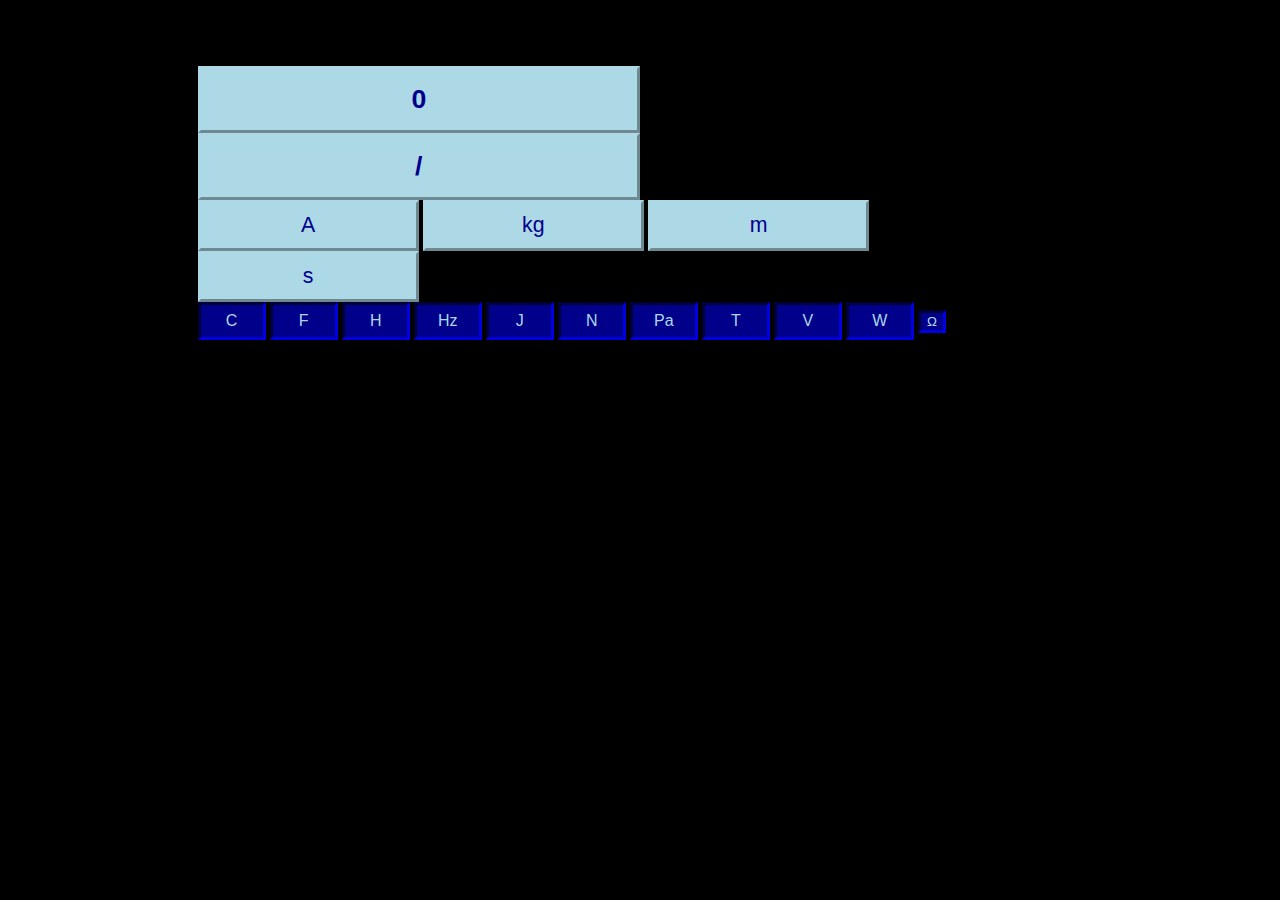
<file: index.html>
<!DOCTYPE html>
<html>
<head lang="en">
    <meta charset="UTF-8">
    <title>Physics // CJStone</title>
    <link href="style.css" rel="stylesheet" type="text/css"/>
</head>
<body>
<div id="popup">
    <label id="label"></label><br/>
    <input type="reset" id="reset" value="0" class="control">
    <input type="submit" id="divBtn" value="/" class="control"><br/>
    <input type="submit" id="ABtn" value="A" class="base">
    <input type="submit" id="kgBtn" value="kg" class="base">
    <input type="submit" id="mBtn" value="m" class="base">
    <input type="submit" id="sBtn" value="s" class="base"><br/>
    <input type="submit" id="CBtn" value="C" disabled class="derived">
    <input type="submit" id="FBtn" value="F" disabled class="derived">
    <input type="submit" id="HBtn" value="H" disabled class="derived">
    <input type="submit" id="HzBtn" value="Hz" disabled class="derived">
    <input type="submit" id="JBtn" value="J" disabled class="derived">
    <input type="submit" id="NBtn" value="N" disabled class="derived">
    <input type="submit" id="PaBtn" value="Pa" disabled class="derived">
    <input type="submit" id="TBtn" value="T" disabled class="derived">
    <input type="submit" id="VBtn" value="V" disabled class="derived">
    <input type="submit" id="WBtn" value="W" disabled class="derived">
    <input type="submit" id="omegaBtn" value="&Omega;" disabled><br/>
    <label id="measLbl"></label><br/>
    <label id="abbrLbl"></label>
</div>
<script type="text/javascript">
    var A = 0;
    var kg = 0;
    var m = 0;
    var s = 0;
    var label = document.getElementById("label");
    var reset = document.getElementById("reset");
    var divBtn = document.getElementById("divBtn");
    var ABtn = document.getElementById("ABtn");
    var kgBtn = document.getElementById("kgBtn");
    var mBtn = document.getElementById("mBtn");
    var sBtn = document.getElementById("sBtn");
    var CBtn = document.getElementById("CBtn");
    var FBtn = document.getElementById("FBtn");
    var HBtn = document.getElementById("HBtn");
    var HzBtn = document.getElementById("HzBtn");
    var JBtn = document.getElementById("JBtn");
    var NBtn = document.getElementById("NBtn");
    var PaBtn = document.getElementById("PaBtn");
    var TBtn = document.getElementById("TBtn");
    var VBtn = document.getElementById("VBtn");
    var WBtn = document.getElementById("WBtn");
    var omegaBtn = document.getElementById("omegaBtn");
    var measLbl = document.getElementById("measLbl");
    var abbrLbl= document.getElementById("abbrLbl");
    var multiDiv = 1;
    var debug = 0;
    enableButton(ABtn);
    enableButton(kgBtn);
    enableButton(mBtn);
    enableButton(sBtn);
    enableButton(divBtn);
    enableButton(reset);
    ABtn.addEventListener("click", function() {
        A += multiDiv;
        displayFormula();
    });
    kgBtn.addEventListener("click", function() {
        kg += multiDiv;
        displayFormula();
    });
    mBtn.addEventListener("click", function() {
        m += multiDiv;
        displayFormula();
    });
    sBtn.addEventListener("click", function() {
        s += multiDiv;
        displayFormula();
    });
    CBtn.addEventListener("click", function() {
        A += multiDiv;
        s += multiDiv;
        displayFormula();
    });
    FBtn.addEventListener("click", function() {
        A  += multiDiv *  2;
        kg += multiDiv * -1;
        m  += multiDiv * -2;
        s  += multiDiv *  4;
        displayFormula();
    });
    HBtn.addEventListener("click", function() {
        A  += multiDiv * -2;
        kg += multiDiv;
        m  += multiDiv *  2;
        s  += multiDiv * -2;
        displayFormula();
    });
    HzBtn.addEventListener("click", function() {
        s += multiDiv * -1;
        displayFormula();
    });
    JBtn.addEventListener("click", function() {
        kg += multiDiv;
        m  += multiDiv *  2;
        s  += multiDiv * -2;
        displayFormula();
    });
    NBtn.addEventListener("click", function() {
        kg += multiDiv;
        m  += multiDiv;
        s  += multiDiv * -2;
        displayFormula();
    });
    PaBtn.addEventListener("click", function() {
        kg += multiDiv;
        m  += multiDiv * -1;
        s  += multiDiv * -2;
        displayFormula();
    });
    TBtn.addEventListener("click", function() {
        A  += multiDiv * -1;
        kg += multiDiv;
        s  += multiDiv * -2;
        displayFormula();
    });
    VBtn.addEventListener("click", function() {
        A  += multiDiv * -1;
        kg += multiDiv;
        m  += multiDiv *  2;
        s  += multiDiv * -3;
        displayFormula();
    });
    WBtn.addEventListener("click", function() {
        kg += multiDiv;
        m  += multiDiv *  2;
        s  += multiDiv * -3;
        displayFormula();
    });
    omegaBtn.addEventListener("click", function() {
        A  += multiDiv * -2;
        kg += multiDiv;
        m  += multiDiv *  2;
        s  += multiDiv * -3;
        displayFormula();
    });
    divBtn.addEventListener("click", function() {
        if (multiDiv == 1) {
            divBtn.style.border="3px blue inset";
            divBtn.style.background='blue';
            multiDiv = -1;
        } else {
            unsetDivide();
        }
    });
    reset.addEventListener("click", function() {
        A = 0;
        kg = 0;
        m = 0;
        s = 0;
        displayFormula();
    });
    function displayFormula() {
        var formula = "";
        var existing = false;
        if (A != 0) {
            formula = "A<sup>" + A + "</sup>";
            existing = true;
        }
        if (kg != 0) {
            if (existing) {
                formula += " &#8226; ";
            } else {
                existing = true;
            }
            formula += "kg<sup>" + kg + "</sup>";
        }
        if (m != 0) {
            if (existing) {
                formula += " &#8226; ";
            } else {
                existing = true;
            }
            formula += "m<sup>" + m + "</sup>";
        }
        if (s != 0) {
            if (existing) {
                formula += " &#8226; ";
            }
            formula += "s<sup>" + s + "</sup>";
        }
        label.innerHTML = formula;
        displayName();
        unsetDivide();
    }
    function unsetDivide() {
        divBtn.style.border="3px lightblue outset";
        divBtn.style.background='lightblue';
        multiDiv = 1;
    }
    document.addEventListener('keydown', function(event) {
        if (debug > 0)
            alert(event.keyCode);
        switch(event.keyCode) {
            case 48:  reset.click();    break;
            case 65:  ABtn.click();     break;
            case 67:  CBtn.click();     break;
            case 70:  FBtn.click();     break;
            case 72:  HBtn.click();     break;
            case 74:  JBtn.click();     break;
            case 75:  kgBtn.click();    break;
            case 77:  mBtn.click();     break;
            case 78:  NBtn.click();     break;
            case 79:  omegaBtn.click(); break;
            case 80:  PaBtn.click();    break;
            case 83:  sBtn.click();     break;
            case 84:  TBtn.click();     break;
            case 86:  VBtn.click();     break;
            case 87:  WBtn.click();     break;
            case 90:  HzBtn.click();    break;
            case 191: divBtn.click();   break;
            case 192: debug = 2;
        }
        debug--;
    }, true);
    function enableButton(button) {
        button.disabled = false;
        button.style.background='lightblue';
        button.style.border='3px outset lightblue';
        button.style.color='darkblue';
    }
    function displayName() {
        var abbreviation = "";
        var measurement = "";
        if (A==0) {
            if (kg==0) {
                if (m==0) {
                    if(s==1) {
                        abbreviation = "s - second";
                        measurement = "time (t)";
                    } else if (s==-1) {
                        abbreviation = "Hz - hertz";
                        enableButton(HzBtn);
                    }
                }
                if (m==1) {
                    if (s==0) {
                        abbreviation = "m - meter";
                        measurement = "displacement (x)";
                    }
                    if (s==-1)
                        measurement = "velocity (v)";
                    else if (s==-2)
                        measurement = "acceleration (a)";
                }
            } else if (kg==1) {
                if (m==0) {
                    if (s==0) {
                        abbreviation = "kg - kilogram";
                        measurement = "mass (m)";
                    }
                } else if (m==1) {
                    if (s==-2) {
                        abbreviation = "N - newton";
                        measurement = "force (F)";
                        enableButton(NBtn);
                    }
                } else if (m==2) {
                    if (s==-2) {
                        abbreviation = "J - joule";
                        measurement = "work (W) or energy (E)";
                        enableButton(JBtn);
                    } else if (s==-3) {
                        abbreviation = "W - watt";
                        measurement = "energy conversion (W)";
                        enableButton(WBtn);
                    }
                } else if (m==-1) {
                    if (s==-2) {
                        abbreviation = "Pa - pascal";
                        measurement = "pressure (P)";
                        enableButton(PaBtn);
                    }
                }
            }
        }
        else if (A==1) {
            if (kg==0) {
                if (m==0) {
                    if (s==0) {
                        abbreviation = "A - ampere";
                        measurement = "current (I)";
                    } else if (s==1) {
                        abbreviation = "C - coulomb";
                        measurement = "charge (q)";
                        enableButton(CBtn);
                    }
                }
            }
        }
        else if (A==2) {
            if (kg==-1) {
                if (m==-2) {
                    if (s==4) {
                        abbreviation = "F - farad";
                        measurement = "capacitance (C)";
                        enableButton(FBtn);
                    }
                }
            }
        }
        else if (A==-1) {
            if (kg==1) {
                if (m==0) {
                    if (s==-2) {
                        abbreviation = "T - tesla";
                        measurement = "magnetic field (B)";
                        enableButton(TBtn);
                    }
                } else if (m==2) {
                    if (s==-3) {
                        abbreviation = "V - volt";
                        measurement = "voltage (V)";
                        enableButton(VBtn);
                    }
                }
            }
        }
        else if (A==-2) {
            if (kg==1) {
                if (m==2) {
                    if (s==-3) {
                        abbreviation = "(Omega) - ohm";
                        measurement = "resistance (R)";
                        enableButton(omegaBtn);
                    } else if (s==-2) {
                        abbreviation = "H - henry";
                        measurement = "inductance (L)";
                        enableButton(HBtn);
                    }
                }
            }
        }
        abbrLbl.innerHTML = abbreviation;
        measLbl.innerHTML = measurement;
    }
</script>
</body>
</html>
</file>
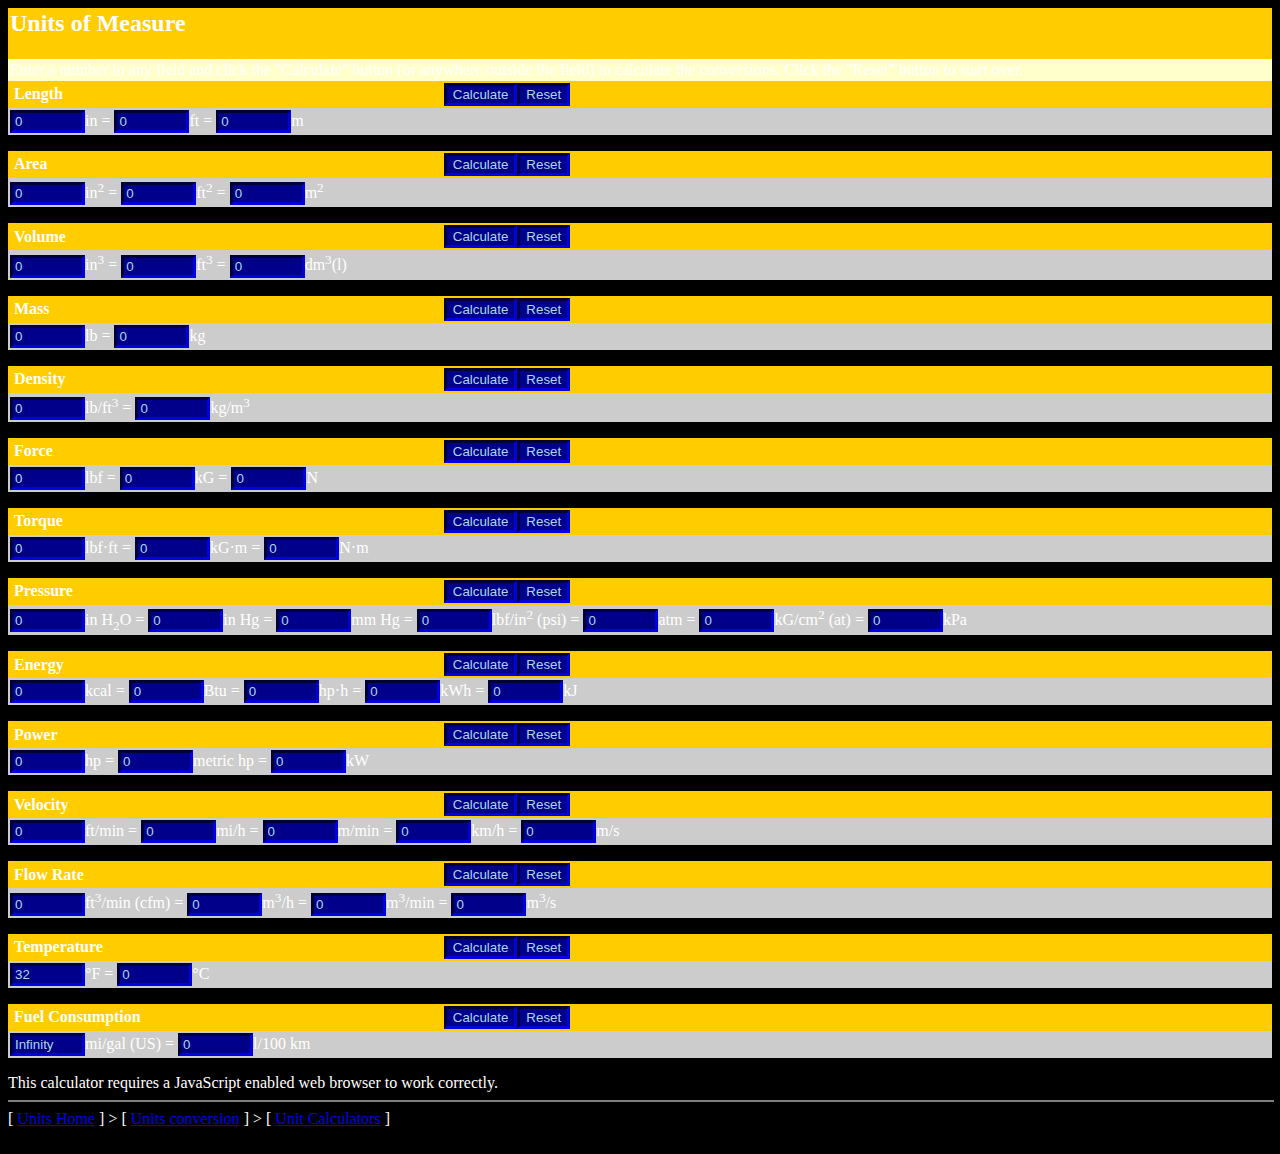
<file: units1.html>
<html>
<head>
   <meta http-equiv="Content-Type" CONTENT="text/html; charset=iso-8859-1">
   <title>calculator: Units of Measure</title>
<BASE TARGET="_top">
<link rel=stylesheet type="text/css" HREF="../style.css">
<script LANGUAGE="JavaScript">

<!--
var f0=7;
function chk(x) {
y=parseFloat(x);
if (isNaN(y)) return 0;
else return y;
}
function format(x, n) {
if (x==0) return 0;
if (x>1e99 || x<-1e99) return "Infinity";
else {
  if (n<3) n=3;
  if (x<0) {x=-x; sign="-";} else sign="";
  ord = Math.floor(Math.log(x)/Math.log(10));
  k = n-ord-1;
  m = Math.pow(10, k);
  x = Math.round(x*m);
  s="" + x;
  if (ord<n && ord>-n+3) {
    if (k<0) {for (var i=0; i>k; i--) s=s+"0";}
    else if (k>0) {
      if (k<=n) {s=s.substring(0, n-k) + "." + s.substring(n-k, n);}
      else {for (var i=0; i<k-n; i++) s="0"+s; s="0."+s;}
      while (s.charAt(s.length-1)=="0") s=s.substring(0, s.length-1);
      if (s.charAt(s.length-1)==".") s=s.substring(0,s.length-1);
      }
    }
  else { //expo
    if (ord>0) {signE="+";} else signE="-";
    s=s.substring(0, 1) + "." + s.substring(1, n-2) + "e" + signE + Math.abs(ord);
    }
  return sign+s;
  }
}
function convert() { //args: 1st=input, 2nd..last=coefficients
var first=2; // the 3rd form field is the 1st data field
var x, pos, fields, first;
fields=convert.arguments.length-1;
inp=convert.arguments[0];
x=chk(inp.value);
for (var i=first; i<=inp.form.elements.length-1; i++) {if (inp.name == inp.form.elements[i].name) {pos=i-first+1; break;}}
for (var i=1; i<=fields; i++) {
  if(i==pos) continue;
  inp.form.elements[first+i-1].value=format(x*convert.arguments[i]/convert.arguments[pos], f0);
  }
return;
}
// -->

</script>
</head>

<body TEXT="#000000" BGCOLOR="#008080">
<table border=0 CELLSPACING=0 CELLPADDING=2 width="100%" BGCOLOR="#FFFFCC"><tr BGCOLOR="#FFCC00">
<td><h2>Units of Measure</h2></td>
</tr><tr>
<td><DIV class="as">Enter a number in any field and click the "Calculate" button (or anywhere outside the field) to calculate the conversions. Click the "Reset" button to start over.</DIV></td>
</tr></table>

<script LANGUAGE="JavaScript">

<!-- length
function x_length(inp) {convert(inp, 12, 1, 0.3048);}
// -->

</script>
<A NAME="1"></a><FORM>
<table border=0 CELLSPACING=0 CELLPADDING=2 width="100%" BGCOLOR="#CCCCCC"><tr BGCOLOR="#FFCC00">
<td><DIV class="am"><b>&nbsp;Length</DIV></b></td>
<td WIDTH="66%"><SPAN class="axs">&nbsp;<input type="button" value="Calculate"><input type="reset" name="reset" value="Reset">&nbsp;</SPAN></td>
</tr><tr>
<td COLSPAN="2"><DIV class="am">
<input type="text" name="inch" value="0" size="6" onChange="x_length(this);">in
= <input type="text" name="ft" value="0" size="6" onChange="x_length(this);">ft =&nbsp;<input type="text" name="m" value="0" size="6" onChange="x_length(this);">m</DIV></b></td>
</tr></table>
</FORM>

<script LANGUAGE="JavaScript">

<!-- area
function x_area(inp) {convert(inp, 144, 1, 0.3048*0.3048);}
// -->

</script>
<A NAME="2"></a><FORM>
<table border=0 CELLSPACING=0 CELLPADDING=2 width="100%" BGCOLOR="#CCCCCC">
<tr BGCOLOR="#FFCC00">
<td><DIV class="am"><b>&nbsp;Area</DIV></b></td>
<td WIDTH="66%"><SPAN class="axs">&nbsp;<input type="button" value="Calculate"><input type="reset" name="reset" value="Reset">&nbsp;</SPAN></td>
</tr><tr>
<td COLSPAN="2"><DIV class="am">
<input type="text" name="inch2" value="0" size="6" onChange="x_area(this);">in<SUP>2</SUP>
= <input type="text" name="ft2" value="0" size="6" onChange="x_area(this);">ft<SUP>2</SUP>
= <input type="text" name="m2" value="0" size="6" onChange="x_area(this);">m<SUP>2</SUP></DIV></b></td>
</tr></table>
</FORM>

<script LANGUAGE="JavaScript">

<!-- volume
function x_volume(inp) {convert(inp, 1728, 1, 3.048*3.048*3.048);}
// -->

</script>
<A NAME="3"></a><FORM>
<table border=0 CELLSPACING=0 CELLPADDING=2 width="100%" BGCOLOR="#CCCCCC"><tr BGCOLOR="#FFCC00">
<td><DIV class="am"><b>&nbsp;Volume</DIV></b></td>
<td WIDTH="66%"><SPAN class="axs">&nbsp;<input type="button" value="Calculate"><input type="reset" name="reset" value="Reset">&nbsp;</SPAN></td>
</tr><tr>
<td COLSPAN="2"><DIV class="am">
<input type="text" name="inch3" value="0" size="6" onChange="x_volume(this);">in<SUP>3</SUP>
= <input type="text" name="ft3" value="0" size="6" onChange="x_volume(this);">ft<SUP>3</SUP>
= <input type="text" name="dm3" value="0" size="6" onChange="x_volume(this);">dm<SUP>3</SUP>(l)</DIV></b></td>
</tr></table>
</FORM>

<script LANGUAGE="JavaScript">

<!-- mass
function x_mass(inp) {convert(inp, 1, 0.4535923);}
// -->

</script>
<A NAME="4"></a><FORM>
<table border=0 CELLSPACING=0 CELLPADDING=2 width="100%" BGCOLOR="#CCCCCC" >
<tr BGCOLOR="#FFCC00">
<td><DIV class="am"><b>&nbsp;Mass</DIV></b></td>
<td WIDTH="66%"><SPAN class="axs">&nbsp;<input type="button" value="Calculate"><input type="reset" name="reset" value="Reset">&nbsp;</SPAN></td>
</tr><tr>
<td COLSPAN="2"><DIV class="am">
<input type="text" name="lb" value="0" size="6" onChange="x_mass(this);">lb
= <input type="text" name="kg" value="0" size="6" onChange="x_mass(this);">kg</DIV></b></td>
</tr></table>
</FORM>

<script LANGUAGE="JavaScript">

<!-- density
function x_density(inp) {convert(inp, 1, 16.01846);}
// -->

</script>
<A NAME="5"></a><FORM>
<table border=0 CELLSPACING=0 CELLPADDING=2 width="100%" BGCOLOR="#CCCCCC" >
<tr BGCOLOR="#FFCC00">
<td><DIV class="am"><b>&nbsp;Density</DIV></b></td>
<td WIDTH="66%"><SPAN class="axs">&nbsp;<input type="button" value="Calculate"><input type="reset" name="reset" value="Reset">&nbsp;</SPAN></td>
</tr><tr>
<td COLSPAN="2"><DIV class="am">
<input type="text" name="lbft3" value="0" size="6" onChange="x_density(this);">lb/ft<SUP>3</SUP>
= <input type="text" name="kgm3" value="0" size="6" onChange="x_density(this);">kg/m<SUP>3</SUP></DIV></b></td>
</tr></table>
</FORM>

<script LANGUAGE="JavaScript">

<!-- force
function x_force(inp) {convert(inp, 1/0.4535923, 1, 9.80665);}
// -->

</script>
<A NAME="6"></a><FORM>
<table border=0 CELLSPACING=0 CELLPADDING=2 width="100%" BGCOLOR="#CCCCCC" >
<tr BGCOLOR="#FFCC00">
<td><DIV class="am"><b>&nbsp;Force</DIV></b></td>
<td WIDTH="66%"><SPAN class="axs">&nbsp;<input type="button" value="Calculate"><input type="reset" name="reset" value="Reset">&nbsp;</SPAN></td>
</tr><tr>
<td COLSPAN="2"><DIV class="am">
<input type="text" name="lbf" value="0" size="6" onChange="x_force(this);">lbf
= <input type="text" name="kgf" value="0" size="6" onChange="x_force(this);">kG
= <input type="text" name="n" value="0" size="6" onChange="x_force(this);">N</DIV></b></td>
</tr></table>
</FORM>

<script LANGUAGE="JavaScript">

<!-- torque
function x_torque(inp) {convert(inp, 1/0.4535923/0.3048, 1, 9.80665);}
// -->

</script>
<A NAME="7"></a><FORM>
<table border=0 CELLSPACING=0 CELLPADDING=2 width="100%" BGCOLOR="#CCCCCC" >
<tr BGCOLOR="#FFCC00">
<td><DIV class="am"><b>&nbsp;Torque</DIV></b></td>
<td WIDTH="66%"><SPAN class="axs">&nbsp;<input type="button" value="Calculate"><input type="reset" name="reset" value="Reset">&nbsp;</SPAN></td>
</tr><tr>
<td COLSPAN="2"><DIV class="am">
<input type="text" name="lbft" value="0" size="6" onChange="x_torque(this);">lbf&middot;ft
= <input type="text" name="kgm" value="0" size="6" onChange="x_torque(this);">kG&middot;m
= <input type="text" name="nm" value="0" size="6" onChange="x_torque(this);">N&middot;m</DIV></b></td>
</tr></table>
</FORM>

<script LANGUAGE="JavaScript">

<!-- pressure
function x_pressure(inp) {convert(inp, 406.79375, 29.92126, 760, 14.695, 1, 1.033227, 101.325);}
// -->

</script>
<A NAME="8"></a><FORM>
<table border=0 CELLSPACING=0 CELLPADDING=2 width="100%" BGCOLOR="#CCCCCC">
<tr BGCOLOR="#FFCC00">
<td><DIV class="am"><b>&nbsp;Pressure</DIV></b></td>
<td WIDTH="66%"><SPAN class="axs">&nbsp;<input type="button" value="Calculate"><input type="reset" name="reset" value="Reset">&nbsp;</SPAN></td>
</tr><tr>
<td COLSPAN="2"><DIV class="am">
<input type="text" name="inh2o" value="0" size="6" onChange="x_pressure(this);">in H<SUB>2</SUB>O
= <input type="text" name="inhg" value="0" size="6" onChange="x_pressure(this);">in Hg
= <input type="text" name="mmhg" value="0" size="6" onChange="x_pressure(this);">mm Hg
= <input type="text" name="psi" value="0" size="6" onChange="x_pressure(this);">lbf/in<SUP>2</SUP> (psi)
= <input type="text" name="atm" value="0" size="6" onChange="x_pressure(this);">atm
= <input type="text" name="at" value="0" size="6" onChange="x_pressure(this);">kG/cm<SUP>2</SUP> (at)
= <input type="text" name="kpa" value="0" size="6" onChange="x_pressure(this);">kPa</DIV></b></td>
</tr></table>
</FORM>

<script LANGUAGE="JavaScript">

<!-- energy
function x_energy(inp) {convert(inp, 1, 3.9683, 0.00155960842, 0.001163, 4.1868);}
// -->

</script>
<A NAME="9"></a><FORM>
<table border=0 CELLSPACING=0 CELLPADDING=2 width="100%" BGCOLOR="#CCCCCC">
<tr BGCOLOR="#FFCC00">
<td><DIV class="am"><b>&nbsp;Energy</DIV></b></td>
<td WIDTH="66%"><SPAN class="axs">&nbsp;<input type="button" value="Calculate"><input type="reset" name="reset" value="Reset">&nbsp;</SPAN></td>
</tr><tr>
<td COLSPAN="2"><DIV class="am">
<input type="text" name="kcal" value="0" size="6" onChange="x_energy(this);">kcal
= <input type="text" name="btu" value="0" size="6" onChange="x_energy(this);">Btu
= <input type="text" name="hph" value="0" size="6" onChange="x_energy(this);">hp&middot;h
= <input type="text" name="kwh" value="0" size="6" onChange="x_energy(this);">kWh
= <input type="text" name="kj" value="0" size="6" onChange="x_energy(this);">kJ</DIV></b></td>
</tr></table>
</FORM>

<script LANGUAGE="JavaScript">

<!-- power
function x_power(inp) {convert(inp, 1, 1.01387, 0.7457);}
// -->

</script>
<A NAME="10"></a><FORM>
<table border=0 CELLSPACING=0 CELLPADDING=2 width="100%" BGCOLOR="#CCCCCC">
<tr BGCOLOR="#FFCC00">
<td><DIV class="am"><b>&nbsp;Power</DIV></b></td>
<td WIDTH="66%"><SPAN class="axs">&nbsp;<input type="button" value="Calculate"><input type="reset" name="reset" value="Reset">&nbsp;</SPAN></td>
</tr><tr>
<td COLSPAN="2"><DIV class="am">
<input type="text" name="hp" value="0" size="6" onChange="x_power(this);">hp
= <input type="text" name="mhp" value="0" size="6" onChange="x_power(this);">metric hp
= <input type="text" name="kw" value="0" size="6" onChange="x_power(this);">kW</DIV></b></td>
</tr></table>
</FORM>

<script LANGUAGE="JavaScript">

<!-- velocity
function x_velocity(inp) {convert(inp, 1, 0.011363664, 0.3048, 0.018288, 0.00508);}
// -->

</script>
<A NAME="11"></a><FORM>
<table border=0 CELLSPACING=0 CELLPADDING=2 width="100%" BGCOLOR="#CCCCCC">
<tr BGCOLOR="#FFCC00">
<td><DIV class="am"><b>&nbsp;Velocity</DIV></b></td>
<td WIDTH="66%"><SPAN class="axs">&nbsp;<input type="button" value="Calculate"><input type="reset" name="reset" value="Reset">&nbsp;</SPAN></td>
</tr><tr>
<td COLSPAN="2"><DIV class="am">
<input type="text" name="ftmin" value="0" size="6" onChange="x_velocity(this);">ft/min
= <input type="text" name="mih" value="0" size="6" onChange="x_velocity(this);">mi/h
= <input type="text" name="mmin" value="0" size="6" onChange="x_velocity(this);">m/min
= <input type="text" name="km/h" value="0" size="6" onChange="x_velocity(this);">km/h
= <input type="text" name="m/s" value="0" size="6" onChange="x_velocity(this);">m/s</DIV></b></td>
</tr></table>
</FORM>

<script LANGUAGE="JavaScript">

<!-- flow rate
function x_flowRate(inp) {convert(inp, 2118.88, 3600, 60, 1);}
// -->

</script>
<A NAME="12"></a><FORM>
<table border=0 CELLSPACING=0 CELLPADDING=2 width="100%" BGCOLOR="#CCCCCC">
<tr BGCOLOR="#FFCC00">
<td><DIV class="am"><b>&nbsp;Flow Rate</DIV></b></td>
<td WIDTH="66%"><SPAN class="axs">&nbsp;<input type="button" value="Calculate"><input type="reset" name="reset" value="Reset">&nbsp;</SPAN></td>
</tr><tr>
<td COLSPAN="2"><DIV class="am">
<input type="text" name="ft3min" value="0" size="6" onChange="x_flowRate(this);">ft<SUP>3</SUP>/min (cfm)
= <input type="text" name="m3h" value="0" size="6" onChange="x_flowRate(this);">m<SUP>3</SUP>/h
= <input type="text" name="m3m" value="0" size="6" onChange="x_flowRate(this);">m<SUP>3</SUP>/min
= <input type="text" name="m3s" value="0" size="6" onChange="x_flowRate(this);">m<SUP>3</SUP>/s</DIV></b></td>
</tr></table>
</FORM>

<script LANGUAGE="JavaScript">

<!-- temperature
function x_temp(inp) {
x=chk(inp.value);
with (inp.form) {
  if (inp.name=="C") {F.value=format((9 * x/5 + 32), f0);}
  else {C.value=format((5/9 * (x - 32 )), f0);}
  }
}
// -->

</script>
<A NAME="13"></a><FORM>
<table border=0 CELLSPACING=0 CELLPADDING=2 width="100%" BGCOLOR="#CCCCCC" >
<tr BGCOLOR="#FFCC00">
<td><DIV class="am"><b>&nbsp;Temperature</DIV></b></td>
<td WIDTH="66%"><SPAN class="axs">&nbsp;<input type="button" value="Calculate"><input type="reset" name="reset" value="Reset">&nbsp;</SPAN></td>
</tr><tr>
<td COLSPAN="2"><DIV class="am">
<input type="text" name="F" value="32" size="6" onChange="x_temp(this);">&deg;F
= <input type="text" name="C" value="0" size="6" onChange="x_temp(this);">&deg;C</DIV></b></td>
</tr></table>
</FORM>

<script LANGUAGE="JavaScript">

<!-- fuel consumption
function x_fuelCon(inp) {
x=chk(inp.value);
with (inp.form) {
  if (inp.name=="mpg") {l100.value=format(235.21/x, f0);}
  else {mpg.value=format(235.21/x, f0);}
  }
}
// -->

</script>
<A NAME="14"></a><FORM>
<table border=0 CELLSPACING=0 CELLPADDING=2 width="100%" BGCOLOR="#CCCCCC" >
<tr BGCOLOR="#FFCC00">
<td><DIV class="am"><b>&nbsp;Fuel Consumption</DIV></b></td>
<td WIDTH="66%"><SPAN class="axs">&nbsp;<input type="button" value="Calculate"><input type="reset" name="reset" value="Reset">&nbsp;</SPAN></td>
</tr><tr>
<td COLSPAN="2"><DIV class="am">
<input type="text" name="mpg" value="Infinity" size="6" onChange="x_fuelCon(this);">mi/gal (US)
= <input type="text" name="l100" value="0" size="6" onChange="x_fuelCon(this);">l/100 km</DIV></b></td>
</tr></table>
</FORM>
<DIV class="txs">This calculator requires a JavaScript enabled web browser to work correctly.<HR NOSHADE width="100%">[ <a href="../index.html">Units Home</a> ] > [ <a href="../units1.html">Units conversion</a> ] > [ <a href="index.html">Unit Calculators</a> ]<BR>&nbsp;</DIV>
</BODY>
</html>
</file>
<file: style.css>
input{background:darkblue;border:3px inset darkblue;color:lightblue;}
body{background:black;color:white;}
input.control{font-size:20pt;width:50%;padding:15px 0;font-weight:bold;}
input.base{font-size:16pt;width:25%;padding:10px 0;}
input.derived{font-size:12pt;width:7.69%;padding:7px 0;}
label{font-size:20pt;display:block;text-align:center;height:30pt;line-height:30pt;}
div#popup{margin:0 auto;width:70%;}
</file>
